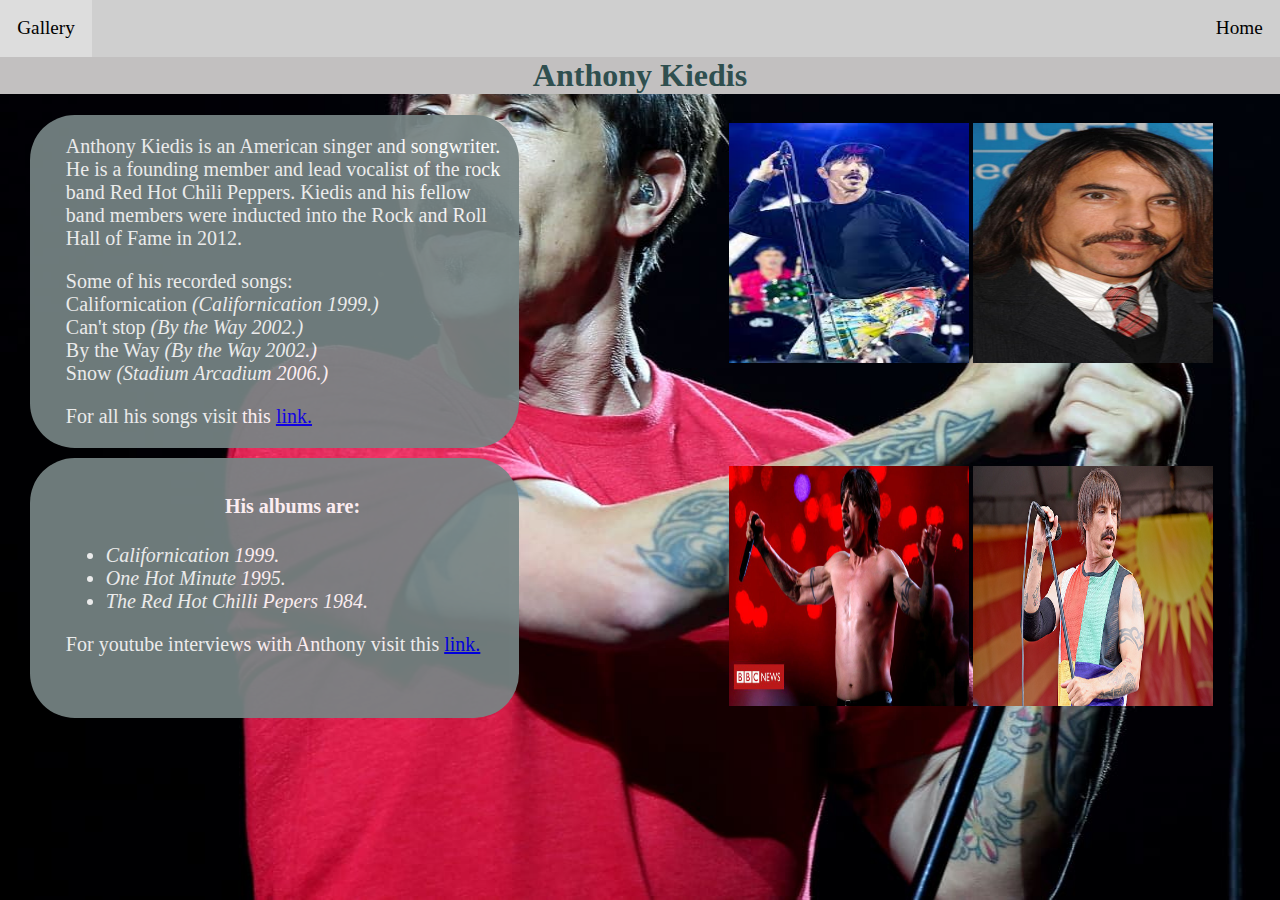
<file: pages/anthonyKiedis.html>
<!DOCTYPE html>
<html lang="en">

<head>
    <meta charset="utf-8" />
    <meta name="viewport" content="width=device-width, initial-scale=1.0">
    <title>Anthony Kiedis</title>
    <link rel="stylesheet" href="../styles/members.css">
    <link rel="stylesheet" href="../styles/grid.css">
    <style>
        body {
            background-image: url(../images/Anthony/img3.jpg);
        }
    </style>
</head>

<body>
    <nav>
        <div class="menu">
			<a href="galleryAnthony.html" target="_self">Gallery</a>
            <a id="home" href="../index.html">Home</a>
        </div>
    </nav>

    <header>
        <h1>Anthony Kiedis</h1>
    </header>

<main>
    <aside> 
        <table>
            <tr>
                <td> <img src="../images/Anthony/img1.jpg" alt="Anthony"></td>
                <td> <img src="../images/Anthony/img2.jpg" alt="Anthony"></td>
            </tr>
        </table>
    </aside>  

    <aside> 
        <table>
            <tr>
                <td> <img src="../images/Anthony/img4.jpg" alt="Anthony"></td>
                <td> <img src="../images/Anthony/img5.jpg" alt="Anthony"></td>
            </tr>
        </table>
    </aside> 

    <article> 
        <p>Anthony Kiedis is an American singer and songwriter. He is a founding member and lead vocalist of the rock band Red Hot Chili Peppers. Kiedis and his fellow band members were inducted into the Rock and Roll Hall of Fame in 2012.</p>
        <p>Some of his recorded songs:<br> Californication <i>(Californication 1999.)</i><br>Can't stop <i>(By the Way 2002.)</i><br>By the Way <i>(By the Way 2002.) </i><br>Snow <i>(Stadium Arcadium 2006.)</i></p>
        <p> For all his songs visit this <a href="https://www.google.com/search?q=anthony+kiedis+songs&client=opera-gx&bih=723&biw=1495&hl=en-GB&sxsrf=APq-WBvYFmEZV3Pfaz_0lUYWGfbNMveoig%3A1644726246442&ei=5ocIYrvCGq2O9u8PhMejiA8&ved=0ahUKEwi7za_d6vv1AhUth_0HHYTjCPEQ4dUDCA0&uact=5&oq=anthony+kiedis+songs&gs_lcp=[base64]&sclient=gws-wiz" target="_blank">link.</a></p>
    </article> 

    <article> 
        <h4>His albums are:</h4>
            <ul>
                <li> <i>Californication 1999.</i> </li>
                <li> <i>One Hot Minute 1995.</i> </li>
                <li> <i>The Red Hot Chilli Pepers 1984.</i> </li>
            </ul>
        <p style="padding-bottom: 1em;"> For youtube interviews with Anthony visit this <a href="https://www.youtube.com/watch?v=cPvn6s170Xk" target="_blank">link.</a> </p>
    </article>        
</main>
</body>

</html>
</file>
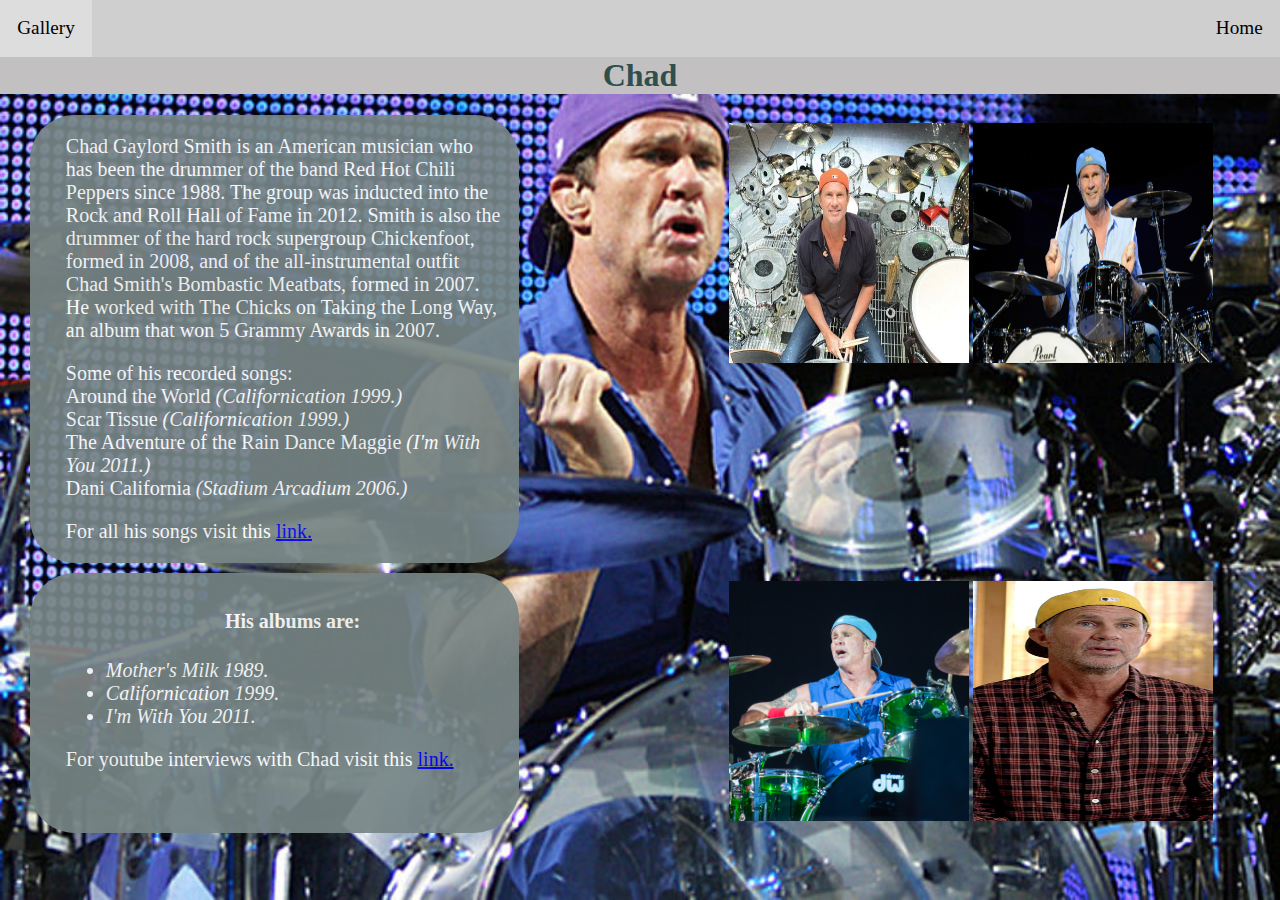
<file: pages/chadSmith.html>
<!DOCTYPE html>
<html lang="en">

<head>
    <meta charset="utf-8" />
    <meta name="viewport" content="width=device-width, initial-scale=1.0">
    <title>Chad Smith</title>
    <link rel="stylesheet" href="../styles/members.css">
    <link rel="stylesheet" href="../styles/grid.css">
    <style>
        body {
            background-image: url(../images/Chad/img2.jpg);
        }
    </style>
</head>

<body>
    <nav>
        <div class="menu">
			<a href="galleryChad.html" target="_self">Gallery</a>
            <a id="home" href="../index.html">Home</a>
        </div>
    </nav>

    <header>
        <h1>Chad</h1>
    </header>

<main>
    <aside> 
        <table>
            <tr>
                <td> <img src="../images/Chad/img1.jpg" alt="Chad"></td>
                <td> <img src="../images/Chad/img3.jpg" alt="Chad"></td>
            </tr>
        </table>
    </aside>  

    <aside> 
        <table>
            <tr>
                <td> <img src="../images/Chad/img4.jpg" alt="Chad"></td>
                <td> <img src="../images/Chad/img5.jpg" alt="Chad"></td>
            </tr>
        </table>
    </aside> 

    <article> 
        <p>Chad Gaylord Smith is an American musician who has been the drummer of the band Red Hot Chili Peppers since 1988. The group was inducted into the Rock and Roll Hall of Fame in 2012. Smith is also the drummer of the hard rock supergroup Chickenfoot, formed in 2008, and of the all-instrumental outfit Chad Smith's Bombastic Meatbats, formed in 2007. He worked with The Chicks on Taking the Long Way, an album that won 5 Grammy Awards in 2007.</p>
        <p>Some of his recorded songs:<br> Around the World <i>(Californication 1999.)</i><br>Scar Tissue <i>(Californication 1999.)</i><br>The Adventure of the Rain Dance Maggie <i>(I'm With You 2011.) </i><br>Dani California <i>(Stadium Arcadium 2006.)</i></p>
        <p> For all his songs visit this <a href="https://www.google.com/search?q=chad+smith+songs&client=opera-gx&bih=723&biw=1495&hl=en-GB&sxsrf=APq-WBsLaWjVcXPIy1wUsd5I1Eow2SeRBg%3A1644727951874&ei=j44IYtbmNKjc7_UPsemViA8&ved=0ahUKEwiW6sqK8fv1AhUo7rsIHbF0BfEQ4dUDCA0&uact=5&oq=chad+smith+songs&gs_lcp=Cgdnd3Mtd2l6EAMyBggAEBYQHjIGCAAQFhAeOgQIABBHOgUIABDLAToFCC4QgAQ6BQgAEIAEOgUIABCRAjoFCC4QkQI6CAguEIAEENQCOgsILhCABBDHARCvAUoECEEYAEoECEYYAFAZWNQFYPcGaABwAngAgAG6AYgBmwWSAQMzLjOYAQCgAQHIAQjAAQE&sclient=gws-wiz" target="_blank">link.</a></p>
    </article> 

    <article> 
        <h4>His albums are:</h4>
            <ul>
                <li> <i>Mother's Milk 1989.</i> </li>
                <li> <i>Californication 1999.</i> </li>
                <li> <i>I'm With You 2011.</i> </li>
            </ul>
        <p style="padding-bottom: 1em;"> For youtube interviews with Chad visit this <a href="https://www.youtube.com/watch?v=4tRTY2j8p9E" target="_blank">link.</a> </p>
    </article>        
</main>
</body>

</html>
</file>
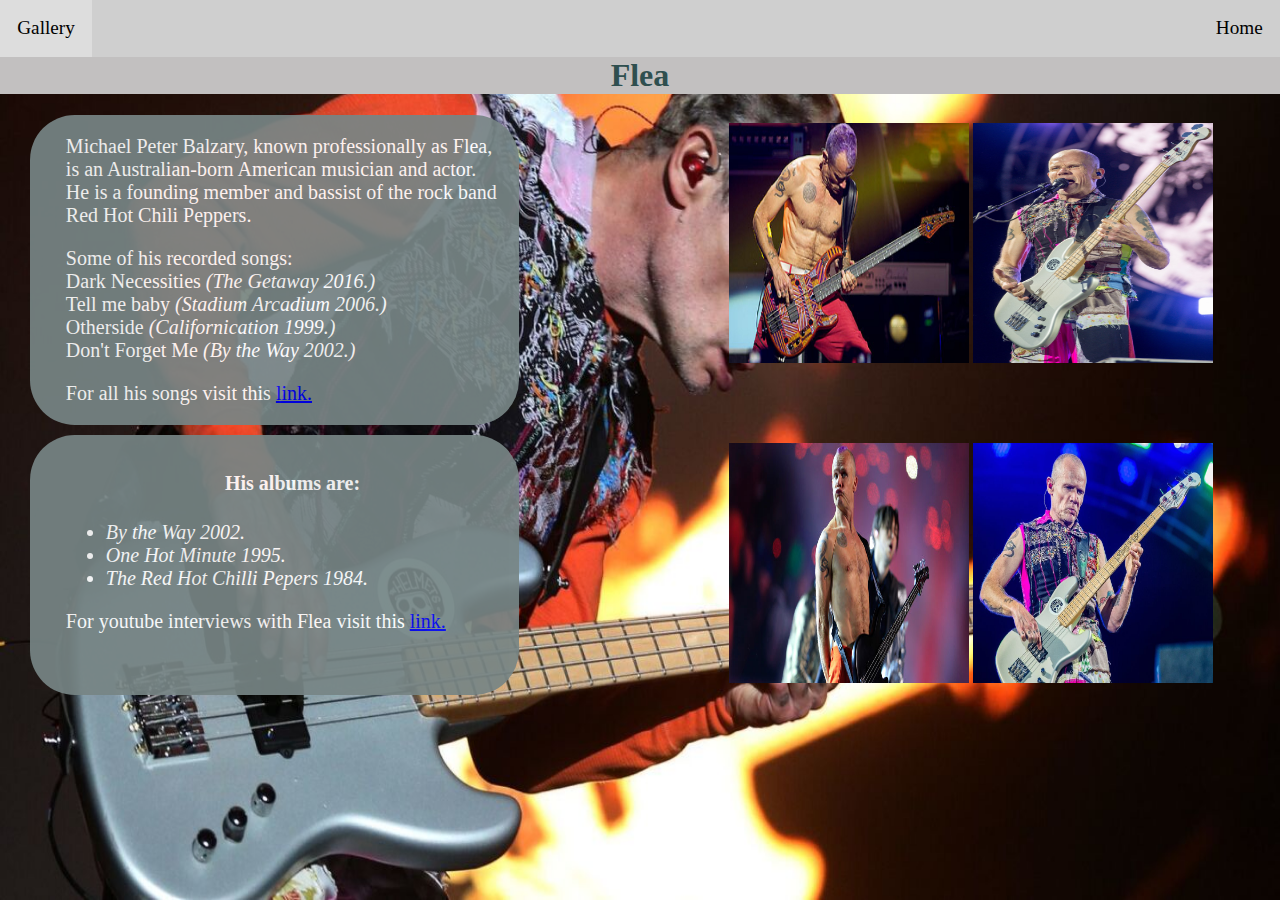
<file: pages/flea.html>
<!DOCTYPE html>
<html lang="en">

<head>
    <meta charset="utf-8" />
    <meta name="viewport" content="width=device-width, initial-scale=1.0">
    <title>Flea</title>
    <link rel="stylesheet" href="../styles/members.css">
    <link rel="stylesheet" href="../styles/grid.css">
    <style>
        body {
            background-image: url(../images/Flea/img5.jpg);
        }
    </style>
</head>

<body>
    <nav>
        <div class="menu">
			<a href="galleryFlea.html" target="_self">Gallery</a>
            <a id="home" href="../index.html">Home</a>
        </div>
    </nav>

    <header>
        <h1>Flea</h1>
    </header>

<main>
    <aside> 
        <table>
            <tr>
                <td> <img src="../images/Flea/img1.jpg" alt="Flea"></td>
                <td> <img src="../images/Flea/img2.jpg" alt="Flea"></td>
            </tr>
        </table>
    </aside>  

    <aside> 
        <table>
            <tr>
                <td> <img src="../images/Flea/img3.jpg" alt="Flea"></td>
                <td> <img src="../images/Flea/img4.jpg" alt="Flea"></td>
            </tr>
        </table>
    </aside> 

    <article> 
        <p>Michael Peter Balzary, known professionally as Flea, is an Australian-born American musician and actor. He is a founding member and bassist of the rock band Red Hot Chili Peppers.</p>
        <p>Some of his recorded songs:<br> Dark Necessities <i>(The Getaway 2016.)</i><br>Tell me baby <i>(Stadium Arcadium 2006.)</i><br>Otherside <i>(Californication 1999.)</i><br>Don't Forget Me <i>(By the Way 2002.)</i></p>
        <p> For all his songs visit this <a href="https://www.google.com/search?q=flea+songs&client=opera-gx&bih=723&biw=1495&hl=en-GB&sxsrf=APq-WBviUX0jRbWVC1DOQ5Z0T106j7_qYg%3A1644726248987&ei=6IcIYvDyO7ur9u8PjdW5iA8&ved=0ahUKEwjwhsve6vv1AhW7lf0HHY1qDvEQ4dUDCA0&uact=5&oq=flea+songs&gs_lcp=[base64]&sclient=gws-wiz" target="_blank">link.</a></p>
    </article> 

    <article> 
        <h4>His albums are:</h4>
            <ul>
			    <li> <i>By the Way 2002.</i> </li>
                <li> <i>One Hot Minute 1995.</i> </li>
                <li> <i>The Red Hot Chilli Pepers 1984.</i> </li>
            </ul>
        <p style="padding-bottom: 1em;"> For youtube interviews with Flea visit this <a href="https://www.youtube.com/watch?v=GhJWEZGydW4" target="_blank">link.</a> </p>
    </article>        
</main>
</body>

</html>
</file>
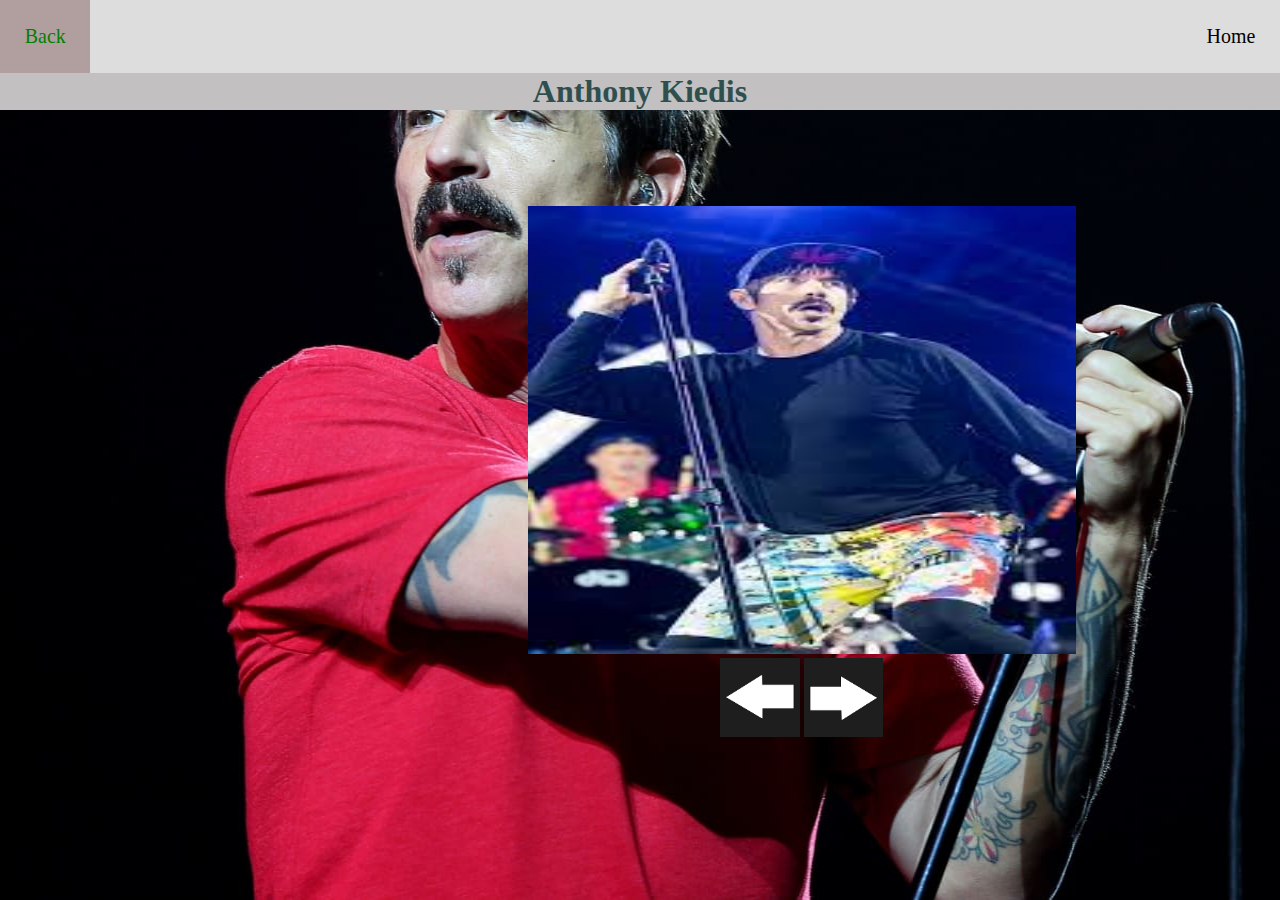
<file: pages/galleryAnthony.html>
<!DOCTYPE html>
<html lang="en">

<head>
    <meta charset="UTF-8">
    <meta name="viewport" content="width=device-width, initial-scale=1.0">
    <title>Brian Burkheiser</title>
    <link rel="stylesheet" href="../styles/galleries.css">
    <script type="text/javascript" src="../scripts/anthonyScript.js"></script>
    <style>
        body {
            background-image: url("../images/Anthony/img3.jpg");
        }
    </style>
</head>

<body>
    <nav>
        <div class="menu">
            <a style="float: right;" href="../index.html">Home</a>
            <a href="../pages/anthonyKiedis.html">Back</a>
        </div>
    </nav>

    <header>
        <h1>Anthony Kiedis</h1>
    </header>

    <div class="gallery_images">
        <img src="../images/Anthony/img1.jpg" id="idGallery">
        <br>
        <img src="../images/iza.png" id=idIza onclick="back()">
        <img src="../images/naprijed.png" id=idNaprijed onclick="next()">
    </div>
</body>

</html>
</file>
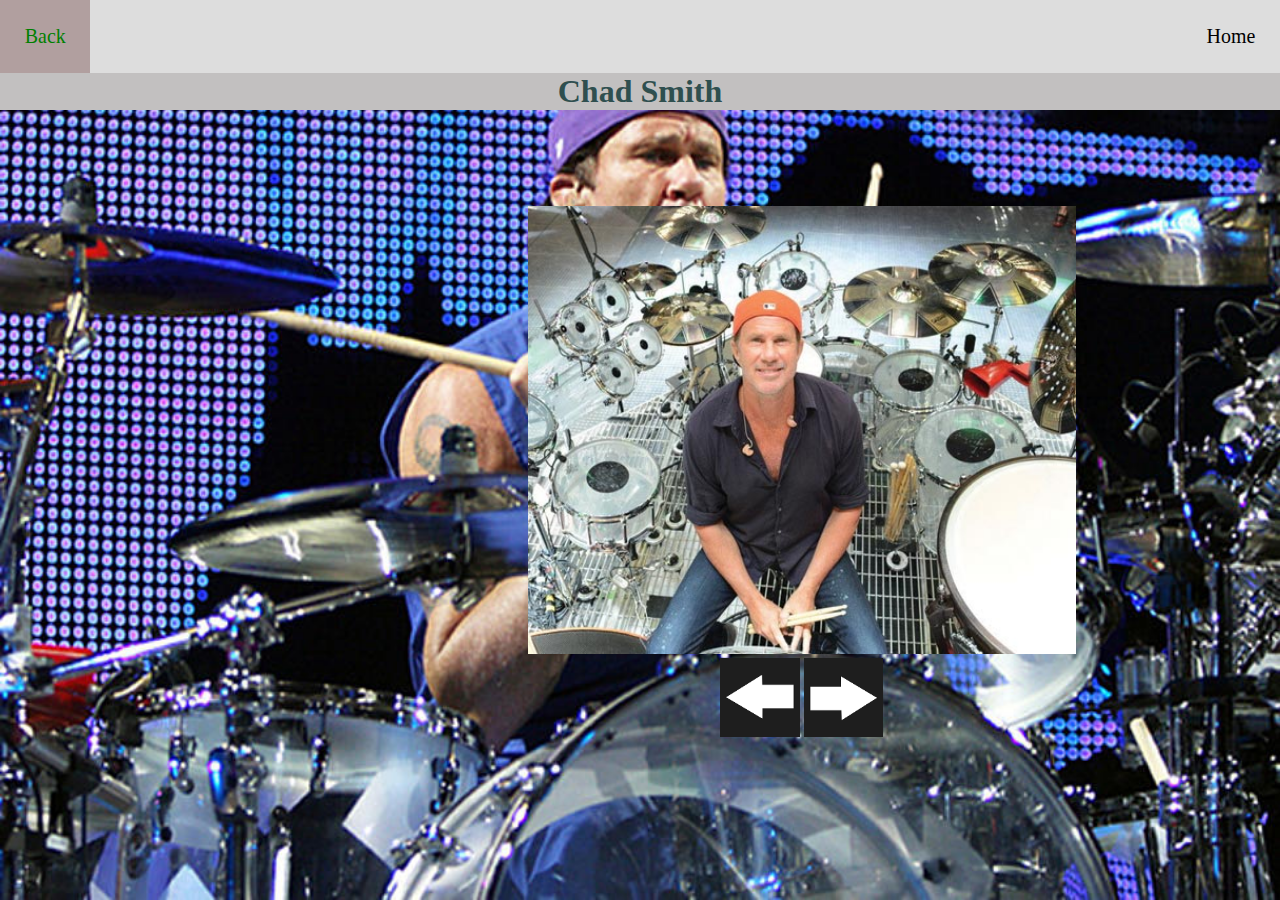
<file: pages/galleryChad.html>
<!DOCTYPE html>
<html lang="en">

<head>
    <meta charset="UTF-8">
    <meta name="viewport" content="width=device-width, initial-scale=1.0">
    <title>Brian Burkheiser</title>
    <link rel="stylesheet" href="../styles/galleries.css">
    <script type="text/javascript" src="../scripts/chadScript.js"></script>
    <style>
        body {
            background-image: url("../images/Chad/img2.jpg");
        }
    </style>
</head>

<body>
    <nav>
        <div class="menu">
            <a style="float: right;" href="../index.html">Home</a>
            <a href="../pages/chadSmith.html">Back</a>
        </div>
    </nav>

    <header>
        <h1>Chad Smith</h1>
    </header>

    <div class="gallery_images">
        <img src="../images/Chad/img1.jpg" id="idGallery">
        <br>
        <img src="../images/iza.png" id=idIza onclick="back()">
        <img src="../images/naprijed.png" id=idNaprijed onclick="next()">
    </div>
</body>

</html>
</file>
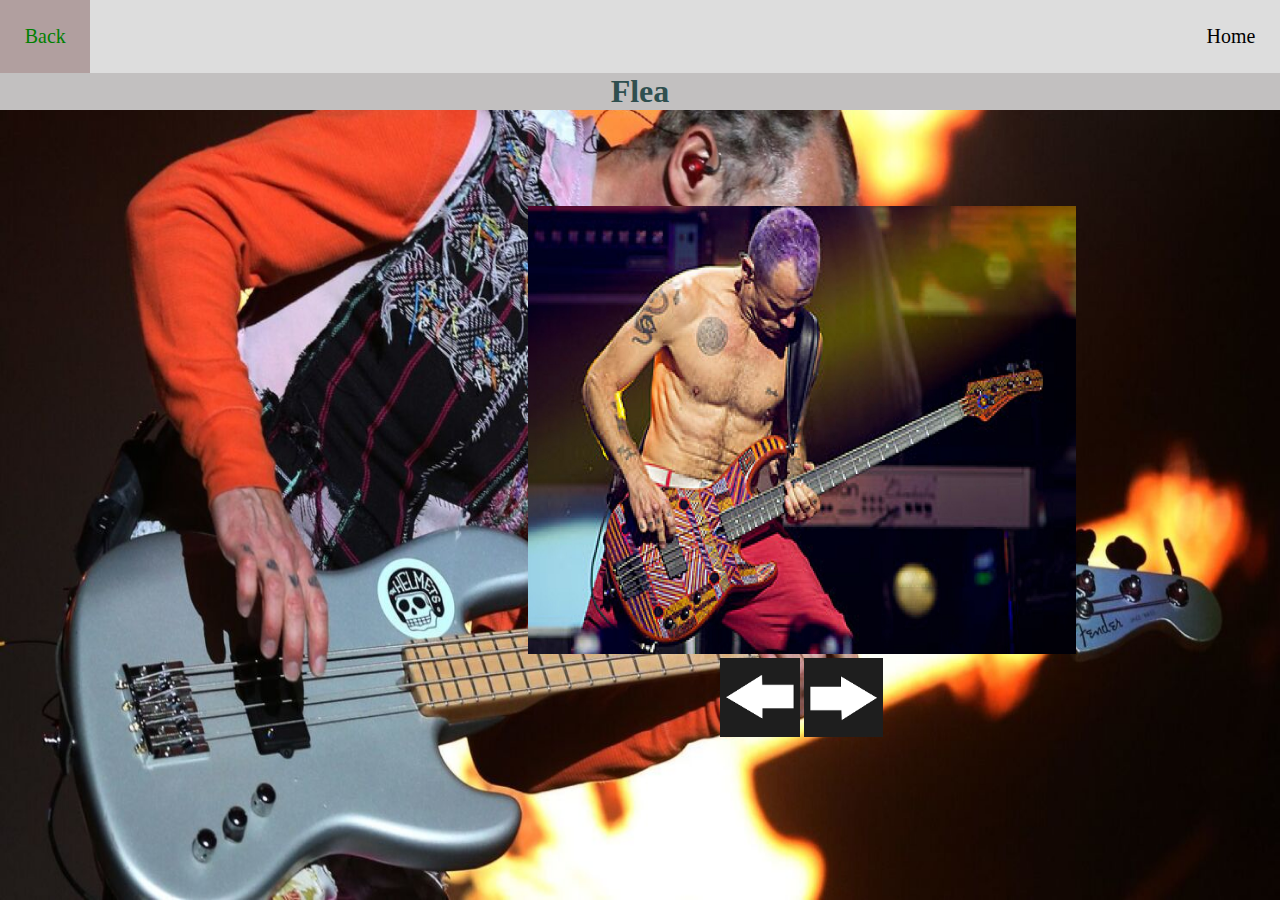
<file: pages/galleryFlea.html>
<!DOCTYPE html>
<html lang="en">

<head>
    <meta charset="UTF-8">
    <meta name="viewport" content="width=device-width, initial-scale=1.0">
    <title>Brian Burkheiser</title>
    <link rel="stylesheet" href="../styles/galleries.css">
    <script type="text/javascript" src="../scripts/fleaScript.js"></script>
    <style>
        body {
            background-image: url("../images/Flea/img5.jpg");
        }
    </style>
</head>

<body>
    <nav>
        <div class="menu">
            <a style="float: right;" href="../index.html">Home</a>
            <a href="../pages/flea.html">Back</a>
        </div>
    </nav>

    <header>
        <h1>Flea</h1>
    </header>

    <div class="gallery_images">
        <img src="../images/Flea/img1.jpg" id="idGallery">
        <br>
        <img src="../images/iza.png" id=idIza onclick="back()">
        <img src="../images/naprijed.png" id=idNaprijed onclick="next()">
    </div>
</body>

</html>
</file>
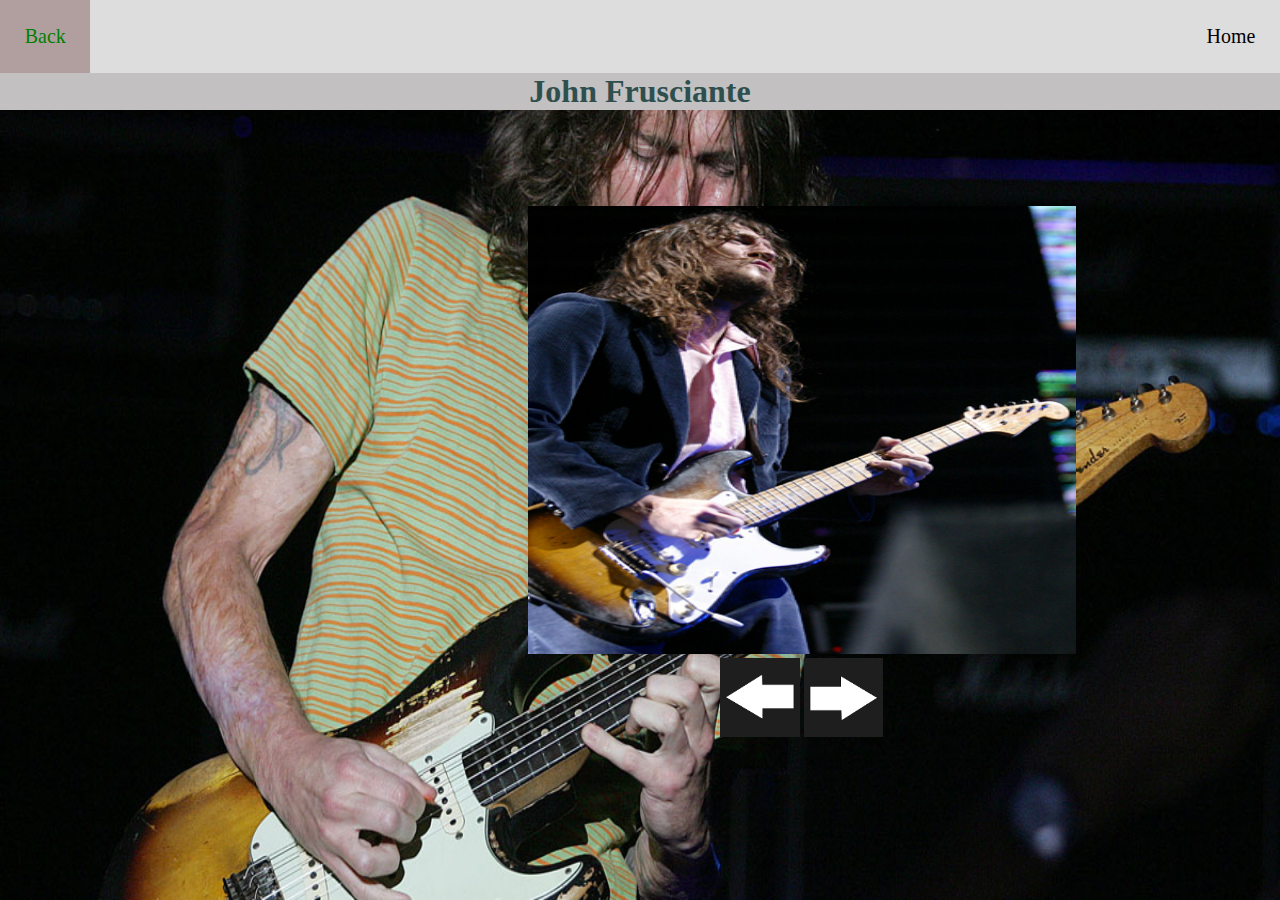
<file: pages/galleryJohn.html>
<!DOCTYPE html>
<html lang="en">

<head>
    <meta charset="UTF-8">
    <meta name="viewport" content="width=device-width, initial-scale=1.0">
    <title>Brian Burkheiser</title>
    <link rel="stylesheet" href="../styles/galleries.css">
    <script type="text/javascript" src="../scripts/johnScript.js"></script>
    <style>
        body {
            background-image: url("../images/John/img2.jpg");
        }
    </style>
</head>

<body>
    <nav>
        <div class="menu">
            <a style="float: right;" href="../index.html">Home</a>
            <a href="../pages/johnFrusciante.html">Back</a>
        </div>
    </nav>

    <header>
        <h1>John Frusciante</h1>
    </header>

    <div class="gallery_images">
        <img src="../images/John/img1.jpg" id="idGallery">
        <br>
        <img src="../images/iza.png" id=idIza onclick="back()">
        <img src="../images/naprijed.png" id=idNaprijed onclick="next()">
    </div>
</body>

</html>
</file>
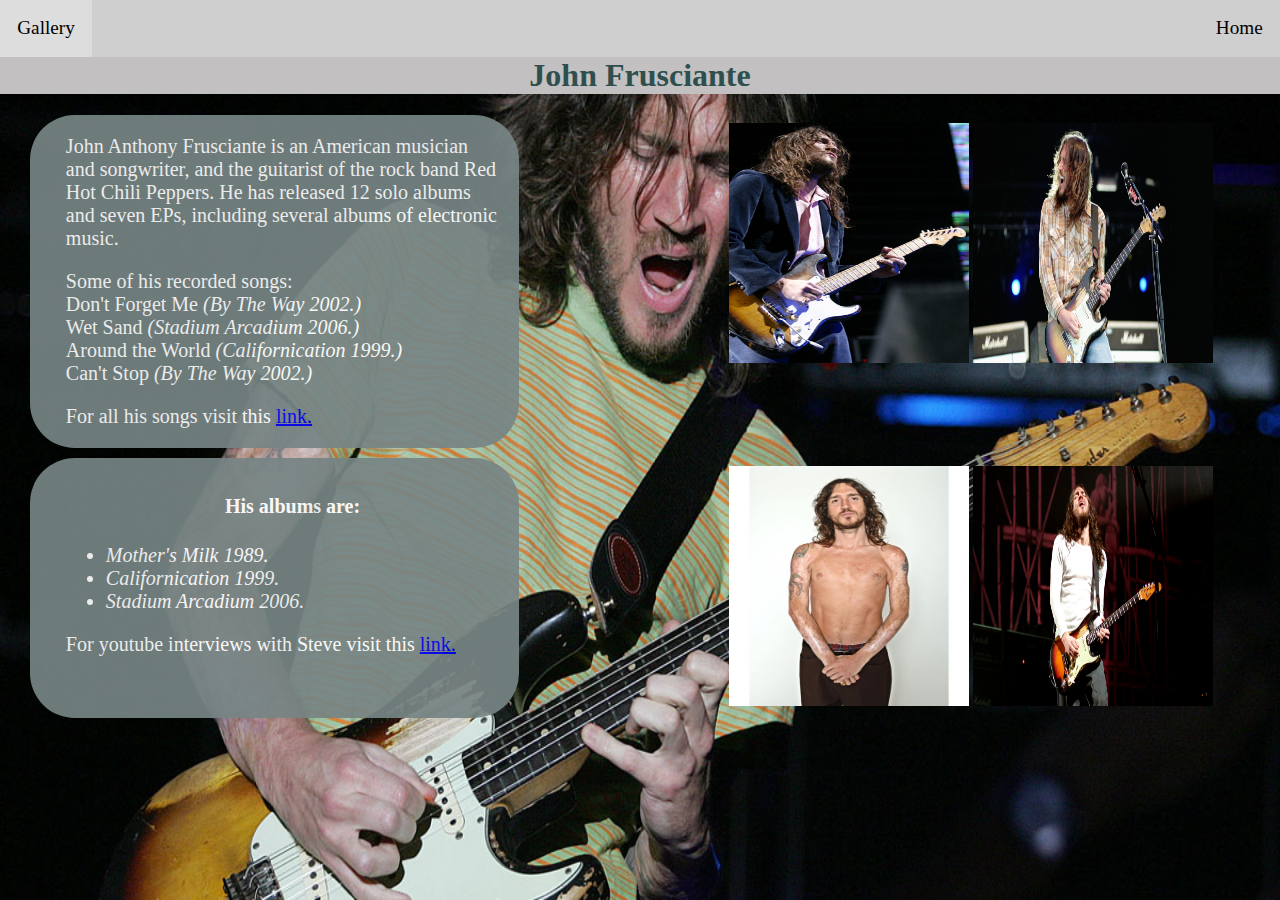
<file: pages/johnFrusciante.html>
<!DOCTYPE html>
<html lang="en">

<head>
    <meta charset="utf-8" />
    <meta name="viewport" content="width=device-width, initial-scale=1.0">
    <title>John Frusciante</title>
    <link rel="stylesheet" href="../styles/members.css">
    <link rel="stylesheet" href="../styles/grid.css">
    <style>
        body {
            background-image: url(../images/John/img2.jpg);
        }
    </style>
</head>

<body>
    <nav>
        <div class="menu">
			<a href="galleryJohn.html" target="_self">Gallery</a>
            <a id="home" href="../index.html">Home</a>
        </div>
    </nav>

    <header>
        <h1>John Frusciante</h1>
    </header>

<main>
    <aside> 
        <table>
            <tr>
                <td> <img src="../images/John/img1.jpg" alt="John"></td>
                <td> <img src="../images/John/img3.jpg" alt="John"></td>
            </tr>
        </table>
    </aside>  

    <aside> 
        <table>
            <tr>
                <td> <img src="../images/John/img4.jpg" alt="John"></td>
                <td> <img src="../images/John/img5.jpg" alt="John"></td>
            </tr>
        </table>
    </aside> 

    <article> 
        <p>John Anthony Frusciante is an American musician and songwriter, and the guitarist of the rock band Red Hot Chili Peppers. He has released 12 solo albums and seven EPs, including several albums of electronic music.</p>
        <p>Some of his recorded songs:<br> Don't Forget Me <i>(By The Way 2002.)</i><br>Wet Sand <i>(Stadium Arcadium 2006.)</i><br>Around the World <i>(Californication 1999.)</i><br>Can't Stop <i>(By The Way 2002.)</i></p>
        <p> For all his songs visit this <a href="https://www.google.com/search?q=john+frusciante+songs&client=opera-gx&bih=723&biw=1495&hl=en-GB&sxsrf=APq-WBuoeumlZWFXTTDXMdkCO-34HmvDgQ%3A1644728594972&ei=EpEIYsPkOoSn9u8PzayNgA8&ved=0ahUKEwjDtZ698_v1AhWEk_0HHU1WA_AQ4dUDCA0&uact=5&oq=john+frusciante+songs&gs_lcp=[base64]&sclient=gws-wiz" target="_blank">link.</a></p>
    </article> 

    <article> 
        <h4>His albums are:</h4>
            <ul>
                <li> <i>Mother's Milk 1989.</i> </li>
                <li> <i>Californication 1999.</i> </li>
                <li> <i>Stadium Arcadium 2006.</i> </li>
            </ul>
        <p style="padding-bottom: 1em;"> For youtube interviews with Steve visit this <a href="https://www.youtube.com/watch?v=BjwnRTWieY4&list=RDBjwnRTWieY4&start_radio=1" target="_blank">link.</a> </p>
    </article>        
</main>
</body>

</html>
</file>
<file: styles/members.css>
h1{
  color: darkslategray;
  text-align: center;
}

img{
  width: 15em;
  height: 15em;
}

main article{
  background-color: rgb(119, 133, 133);
  opacity: 0.92;
}

.menu {
  background-color:rgb(207, 207, 207);
  overflow: hidden;
}

.menu a {
  float: left;
  color: black;
  text-align: center;
  padding: 0.9em;
  text-decoration: none;
  font-size: 1.2em;
}
  
.menu a:hover {
  background-color: #ddd;
  color: black;
}

main aside {
  padding: 0.3em;
  margin-left: 12em;
  padding-right: 4em;
}

main article p{
  margin-left: 1.8em;
  color: white;
  font-size: 1.25em;
  font-family:'Segoe UI';
  margin-right: 0.93em;
}

main article h4{
  text-align: center;
  margin-left: 1.8em;
  color: white;
  font-size: 1.25em;
  font-family:'Segoe UI';
  padding-top: 0.5em;
}

main article li{
  margin-left: 1.8em;
  color: white;
  font-size: 1.25em;
  font-family:'Segoe UI';
}

body{
  background-attachment: fixed;
  background-repeat: no-repeat;
  background-size: 100% 100%;
  margin: 0%;
}

header h1{
  margin-top: 0%;
  background-color:rgb(194, 192, 192) ;
}

#home {
  float: right;
}
</file>
<file: styles/grid.css>
main{
    display: grid;
    grid-template-columns: 2fr 1fr;
    grid-gap: 0.6222222222775309em;
    grid-template-areas: 
    "article1 aside1"
    "article2 aside2";
}

aside:nth-of-type(1){
    grid-area: aside1; 
}

aside:nth-of-type(2){
    grid-area: aside2;
}

article:nth-of-type(1){
    grid-area: article1;
    border-radius: 2.800000000248889em;
    margin-left: 1.8666666668325929em;
}

article:nth-of-type(2){
    grid-area: article2;
    border-radius: 2.800000000248889em;
    margin-left: 1.8666666668325929em;
}
</file>
<file: styles/galleries.css>
h1{
      color: darkslategray;
      text-align: center;
}

.menu{
    overflow: hidden;
    border-collapse: collapse;
    padding: 0%;
    background-color: rgb(221, 221, 221);
}

.menu a{
    color: black;
    font-size: 1.2444444445550618em;
    float: left;
    padding: 1.2444444445550618em;
    text-align: center;
    text-decoration: none;
    opacity: 1;
}

.menu a:hover{
    background-color: rgb(177, 159, 159);
    color: green;
}

  body{
      background-attachment: fixed;
      background-repeat: no-repeat;
      background-size: 100% 100%;
      margin: 0%;
  }
  header h1{
      margin-top: 0%;
      background-color:rgb(194, 192, 192);
  }
  .gallery_images{
        margin-left: 33em;
        margin-top: 6em;
  }
  #idIza {
        margin-left:12em;
        width: 4.977777778220247em;
        height: 4.977777778220247em;
  }

  #idNaprijed{
        width: 4.977777778220247em;
        height: 4.977777778220247em;
  }
  #idGallery{
    width: 34.222222225264204em;
    height: 28.000000002488893em;
  }
</file>
